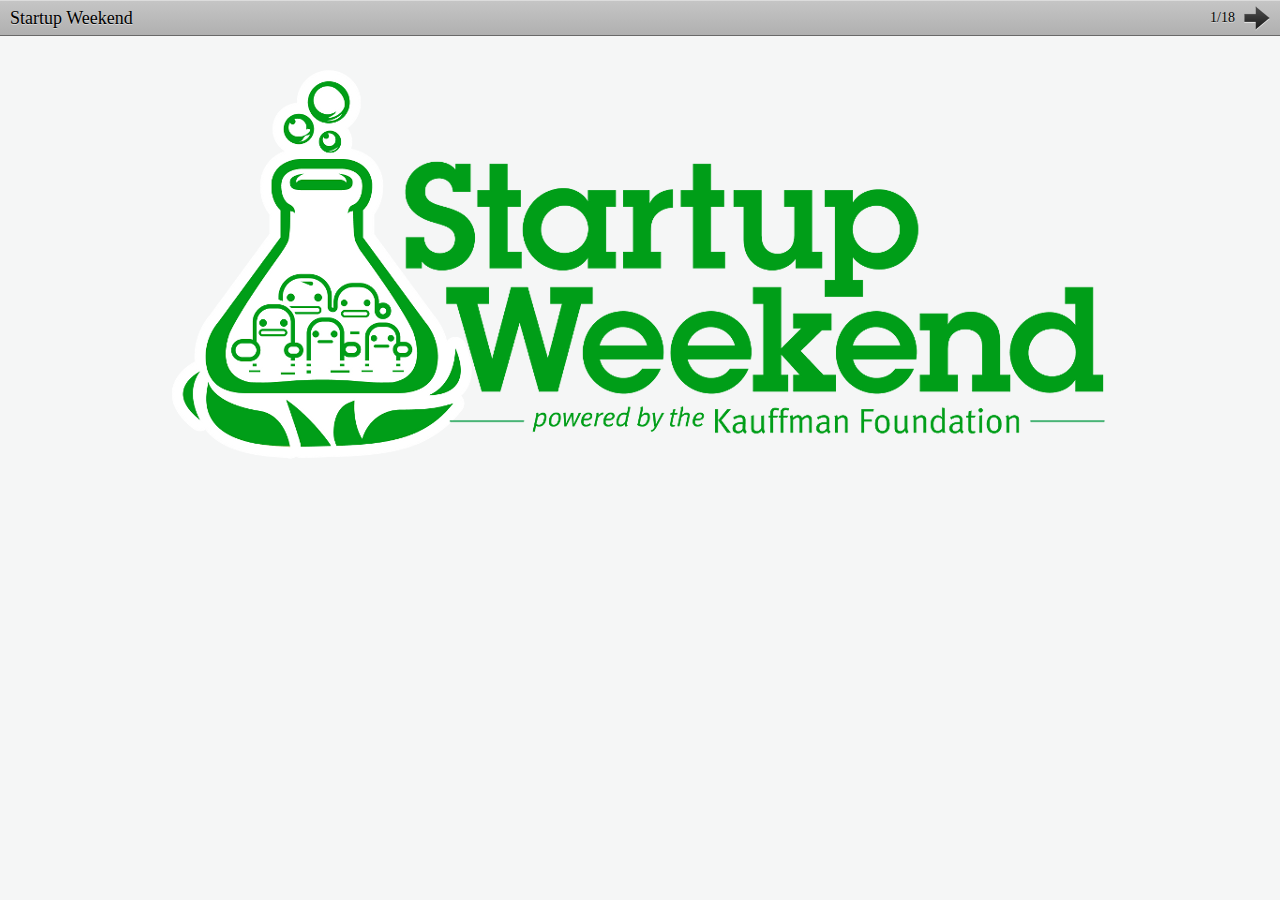
<file: 2011/09/startup-weekend/index.html>
<!DOCTYPE html>
<html lang="en">
<head>
  <meta charset="utf-8" />
  
  <!--[if lt IE 9]>
  <script src="../lib/html5shim.js"></script>
  <![endif]-->  
  
  <!-- These are some core styles the slideshow app requires -->
  <link rel="stylesheet" href="lib/styles.css" />
  
  <!-- These are the styles you'll add to make the slides look great -->
  <link rel="stylesheet" href="css/styles.css" />
  
  <title>Startup Weekend</title>
</head>
<body>
  <header>
    <h1>Startup Weekend</h1>
    <nav>
      <ul>
        <li><button id="prev-btn" title="Previous slide">Previous Slide</button></li>
        <li><span id="slide-number"></span>/<span id="slide-total"></span></li>
        <li><button id="next-btn" title="Next Slide">Next Slide</button></li>
      </ul>
    </nav>
  </header>
  <div id="deck">
    
    <!-- Begin slides -->
    <section>
      <hgroup>
      </hgroup>
      <p><img src="i/logo.png" /></p>
    </section>
    <section>
      <hgroup>
        <h1>Que es el Startup Weekend?</h1>
        </hgroup>
        <p>En <strong>54</strong> horas:</p>
      <ul>
        <li>Encuentra una idea sobre la cual trabajar</li>
        <li>Unete a un equipo (o recluta!)</li>
        <li>Construye un producto, servicio, o lo que sea</li>
        <li>Presenta tu pitch</li>
      </ul>
    </section>

    <section>
      <hgroup>
        <h1>Porque ir?</h1>
      </hgroup>

      <ul>
        <li>Networking</li>
        <li>Aprender</li>
        <li>Ayuda a validar tu idea</li>
        <li>Mentores</li>
      </ul>

    </section>

    <section>
      <hgroup>
        <h1>Como funciona?</h1>
      </hgroup>
      <p><img src="i/1.jpg" /></p>
    </section>

    <section>
      <hgroup>
        <h1>Como funciona?</h1>
      </hgroup>
      <p><img src="i/2.jpg" /></p>
    </section>

    <section>
      <hgroup>
        <h1>Como funciona?</h1>
      </hgroup>
      <p><img src="i/3.jpg" /></p>
    </section>
    <section>
      <hgroup>
        <h1>Como funciona?</h1>
      </hgroup>
      <p><img src="i/4.jpg" /></p>
    </section>
    <section>
      <hgroup>
        <h1>Como funciona?</h1>
      </hgroup>
      <p><img src="i/5.jpg" /></p>
    </section>
    <section>
      <hgroup>
        <h1>Como funciona?</h1>
      </hgroup>
      <p><img src="i/6.jpg" /></p>
    </section>
    <section>
      <hgroup>
        <h1>Como funciona?</h1>
      </hgroup>
      <p><img src="i/7.jpg" /></p>
    </section>

    <section>
      <hgroup>
        <h1>Como funciona?</h1>
      </hgroup>
      <p><img src="i/8.jpg" /></p>
    </section>
    <section>
      <hgroup>
        <h1>Como funciona?</h1>
      </hgroup>
      <p><img src="i/9.jpg" /></p>
    </section>
    <section>
      <hgroup>
        <h1>Como funciona?</h1>
      </hgroup>
      <p><img src="i/10.jpg" /></p>
    </section>
    <section>
      <hgroup>
        <h1>Como funciona?</h1>
      </hgroup>
      <p><img src="i/11.jpg" /></p>
    </section>
    <section>
      <hgroup>
        <h1>Como funciona?</h1>
      </hgroup>
      <p><img src="i/fin.jpg" /></p>
    </section>




  	<section>
      <hgroup>
        <h1>Datos Interesantes</h1>
        </hgroup>

      <ul>
        <li>95% de las ideas estan relacionadas con internet o tecnologia movil</li>
        <li>36% de las startups formadas aun siguen trabajando despues de 3 meses</li>
        <li>96% de los asistentes desean ir a otro Startup Weekend</li>
      </ul>
    </section>
  	<section>
      <hgroup>
        <h1>Asiste!</h1>
      </hgroup>
      <h2>Proximos Eventos</h2>
      <p><strong>Hermosillo</strong>: 14-16 de Octubre</p>
      <p><strong>Puebla</strong>: 18-20 de Noviembre </p>
      <p><strong>DF</strong>: 11-13 de Noviembre</p>
      
    </section>    
  	<section>
      <hgroup>
        <h1>Fin... preguntas?</h1>
      </hgroup>
      <p>Presentacion disponible en <a href="http://favrik.com/slides/sw/">favrik.com/slides/sw/</a>.</p>
      <p>&ndash; Favio Manriquez Leon / <a href="http://twitter.com/favrik">@favrik</a> / <a href="mailto:favio@favrik.com">favio@favrik.com</a></p>
    </section>
    <!-- /End slides -->
    
  </div>
  <!-- /deck -->
  <script src="lib/jquery-1.5.2.min.js"></script>
  <script src="lib/jquery.jswipe-0.1.2.js"></script>  
  <script src="lib/htmlSlides.js"></script>
  <script>
    //Do our business when the DOM is ready for us
    $(function() {
      
      //You can trigger Javascript based on the slide number like this:
      $('html').bind('newSlide', function(e, id) { 
        switch(id) {
          case 2:
            console.log('This is the second slide.');;
            break;
          case 3:
            console.log('Hello, third slide.');
            break;
        }
      });

      //One little option: hideToolbar (boolean; default = false)
      htmlSlides.init({ hideToolbar: true });
      
    });
  </script>
  </body>
</html>
</file>
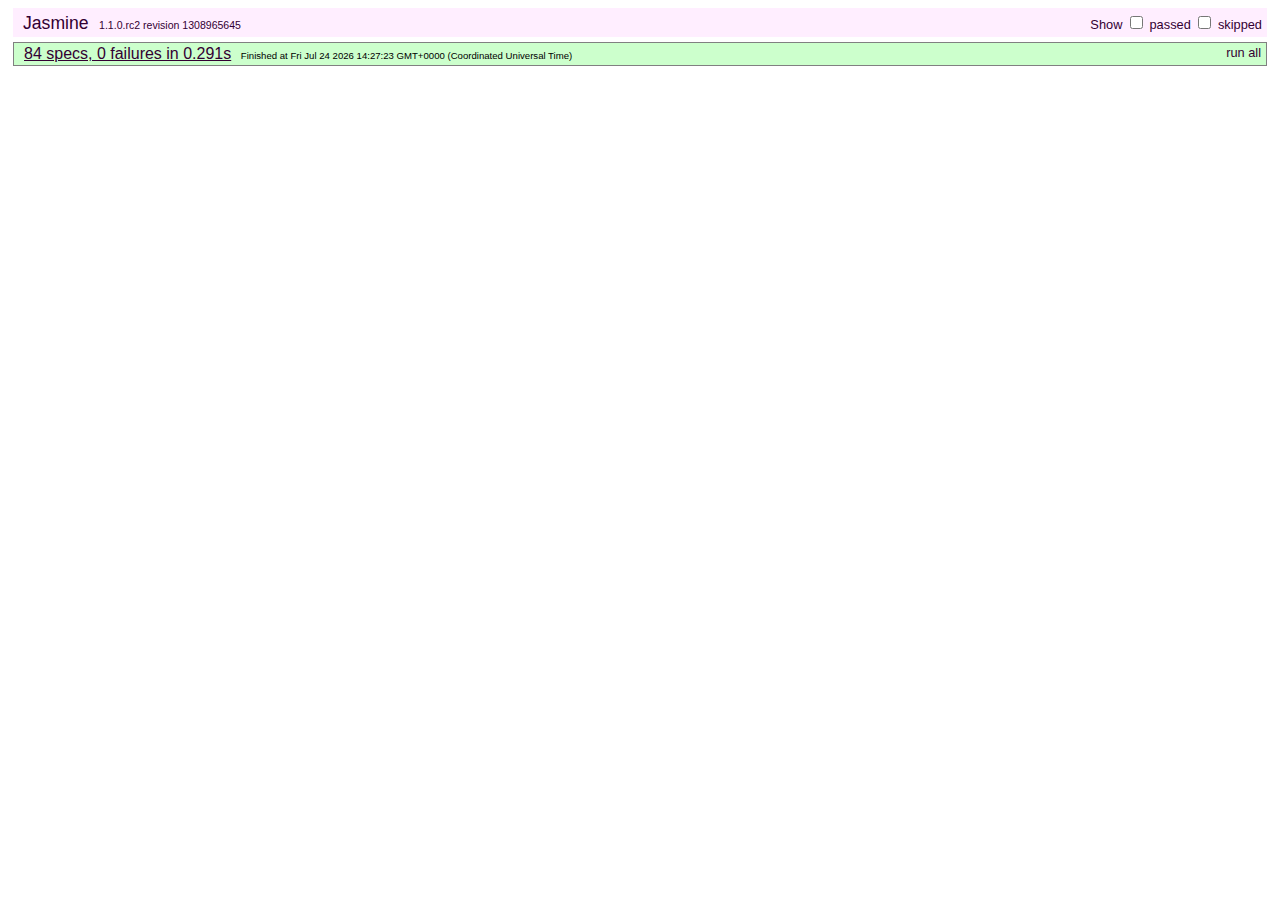
<file: 2011/10/css-comochulo/test/index.html>
<!DOCTYPE HTML PUBLIC "-//W3C//DTD HTML 4.01 Transitional//EN"
  "http://www.w3.org/TR/html4/loose.dtd">
<html>
<head>
	<title>deck.js - Jasmine Test Runner</title>
	<link rel="stylesheet" type="text/css" href="lib/jasmine.css">
	<script type="text/javascript" src="../modernizr.custom.js"></script>
	<script type="text/javascript" src="lib/jasmine.js"></script>
	<script type="text/javascript" src="lib/jasmine-html.js"></script>
	<script src="../jquery-1.6.4.min.js"></script>
	<script type="text/javascript" src="lib/jasmine-jquery.js"></script>

	<!-- include source files here... -->
	<script type="text/javascript" src="../core/deck.core.js"></script>
	<script type="text/javascript" src="../extensions/menu/deck.menu.js"></script>
	<script type="text/javascript" src="../extensions/goto/deck.goto.js"></script>
	<script type="text/javascript" src="../extensions/status/deck.status.js"></script>
	<script type="text/javascript" src="../extensions/navigation/deck.navigation.js"></script>
	<script type="text/javascript" src="../extensions/hash/deck.hash.js"></script>
	<script type="text/javascript" src="../extensions/scale/deck.scale.js"></script>

	<!-- include spec files here... -->
	<script type="text/javascript" src="settings.js"></script>
	<script type="text/javascript" src="spec.core.js"></script>
	<script type="text/javascript" src="spec.menu.js"></script>
	<script type="text/javascript" src="spec.goto.js"></script>
	<script type="text/javascript" src="spec.navigation.js"></script>
	<script type="text/javascript" src="spec.hash.js"></script>
	<script type="text/javascript" src="spec.status.js"></script>
	<script type="text/javascript" src="spec.scale.js"></script>
</head>

<body>
<script type="text/javascript">
	jasmine.getEnv().addReporter(new jasmine.TrivialReporter());
	jasmine.getEnv().execute();
</script>
</body>
</html>
</file>
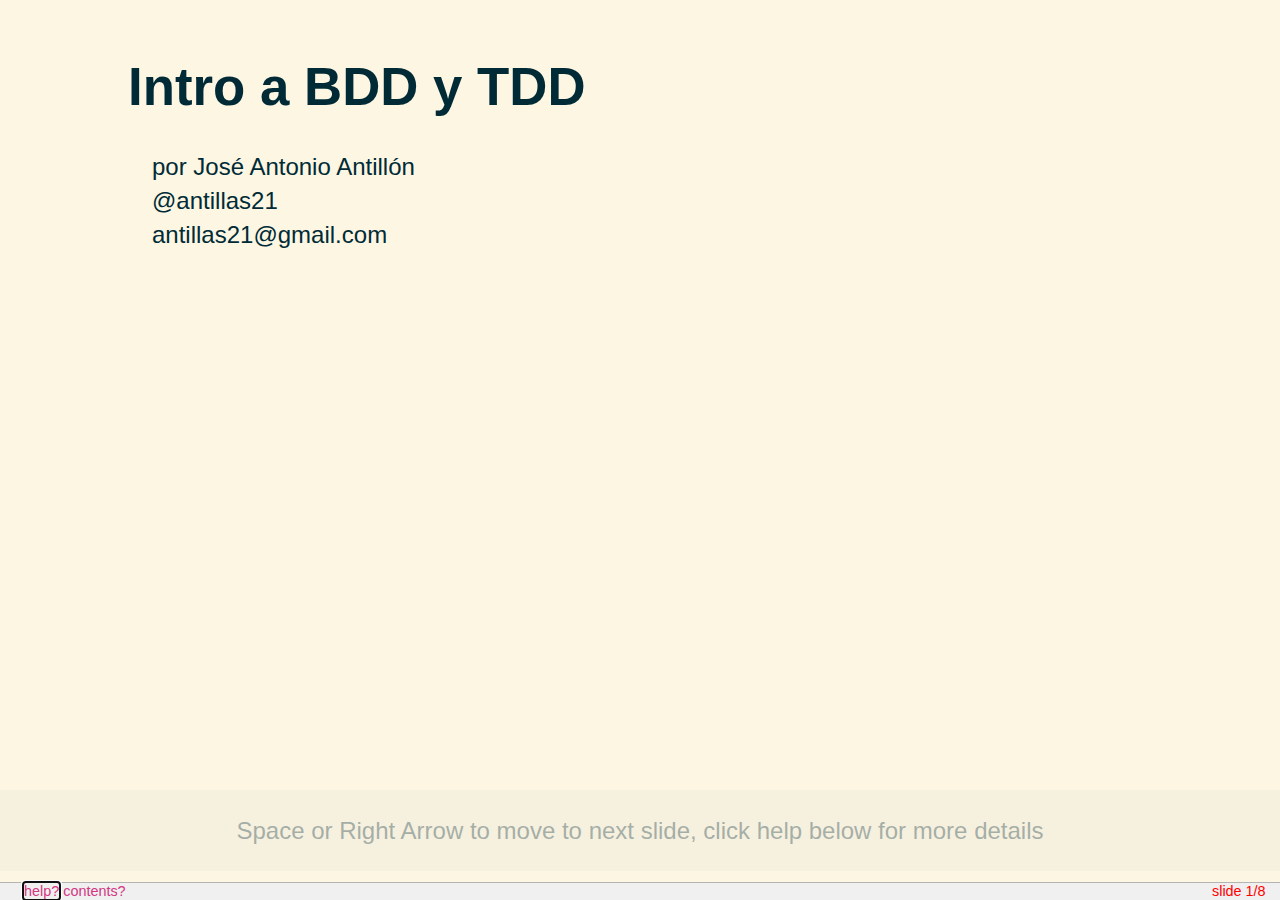
<file: 2011/07/intro-a-bdd-tdd/intro-bdd-tdd.html>
<!DOCTYPE HTML>
<html>
  <head>
    <meta http-equiv="content-type" content="text/html; charset=utf-8" />
    <title>Intro a BDD y TDD</title>
    <script src="scripts/slidy.js" type="text/javascript" charset="utf-8"></script>
    <link rel="stylesheet" href="styles/slidy.css" type="text/css" media="screen" />
    <link rel="stylesheet" href="styles/custom.css" type="text/css" media="screen" />
    <meta name="font-size-adjustment" content="-1" />
  </head>
  <body>
      <div id="slide-01" class="slide cover title">
        <h1 id="title">Intro a BDD y TDD</h1>
        <div id="" class="copy">
          <p>por José Antonio Antillón<br />
          @antillas21<br />
          antillas21@gmail.com</p>
        </div>
      </div>
      <div id="slide-02" class="slide">
        <h1 class="subtitle">&iquest;Qu&eacute; significa?</h1>
        <h1>BDD</h1>
        <h2>Behavior Driven Development</h2>
        <div id="" class="copy">
          <p>BDD usa nuestro lenguaje natural en combinación con el del software a construir para describir el propósito o beneficio del código.<br />
          Permite a los desarrolladores enfocarse en por qué escribir código, en vez de los detalles técnicos y minimiza el traducir el funcionamiento de la aplicación a personas no técnicas.</p>
        </div>
        <h1>TDD</h1>
        <h2>Test Driven Development</h2>
        <div id="" class="copy">
          <p>TDD se enfoca en la repetición de un ciclo de desarrollo corto: escribir tests primero que describen una nueva funcionalidad, característica o mejora, ver fallar los tests, escribir código para que los tests pasen y finalmente re-factorizar el código para que cumpla con los estándares del lenguaje de desarrollo.</p>
        </div>
      </div>
      <div id="slide-03" class="slide">
        <h1>¿Por qué?</h1>
        <p>Simplemente porque...</p>
        <ul>
          <li>se pueden exponer muchos bugs en el código.</li>
          <li>se puede mejorar la calidad del software.</li>
          <li>nos permite cambiar el código con confianza.</li>
          <li>BDD/TDD pueden servir como documentación del código.</li>
          <li>nos ayudan a escribir código más rápido.</li>
        </ul>
      </div>
      <div id="slide-04" class="slide">
        <h1>¿Cómo funciona?</h1>
        <h2>Van de la mano</h2>
        <div id="" class="copy">
          <ul>
            <li>Primero debemos escribir el comportamiento del software a través de Features o Casos de Uso.</li>
            <li>Generalmente en este paso, se abarca la interacción entre distintos componentes del software (aplicación) en el flujo normal de operación.</li>
            <li>Al escribir el escenario de operación de un feature, se exponen también características que describen a las entidades que forman la aplicación.</li>
            <li>Debemos escribir tests que describan/definan estas entidades.</li>
          </ul>
        </div>
      </div>
      <div id="slide-05" class="slide">
        <h1>Ciclo Red - Green - Refactor</h1>
	<h2>...o lo que es lo mismo: "Enjabone, Enjuague, Repita"</h2>
        <div id="" class="copy">
          <ul>
            <li>Se debe escribir un test que falla primero antes que escribir la primer línea de código. El código debe escribirse hasta verificar que el test falla.</li>
            <li>Después que el test falla, se escribe la mínima cantidad de código para hacer que el test pase.</li>
            <li>Una vez que el test pasa, se re-escribe el código para optimizarlo, eliminando redundancias, malas prácticas, "code-smells".</li>
            <li>Durante el tiempo que se escribe código, se buscan oportunidades tanto para re-factorizar el código, como los tests.</li>
            <li>Recuerda: Un test debe fallar primero.</li>
          </ul>
        </div>
      </div>
      <div id="slide-05g" class="slide">
        <div id="" class="left">
          <h2>El ciclo se ve así</h2>
          <img src="imgs/bdd.png" />
        </div>
        <div id="" class="right">
          <h2>Esto es lo que significa</h2>
          <img src="imgs/RGR-cycle.png" />
        </div>
      </div>
      <div id="slide-06" class="slide">
        <h1>Veamos un ejemplo</h1>
        <h2 class="incremental">Se ve interesante, ¿verdad? :)</h2>
      </div>
      <div id="slide-07" class="slide">
        <h1>¿Qué puedo utilizar?</h1>
        <div id="" class="copy">
          <ul>
            <li>
              Ruby
              <ul>
              <li>Cucumber (<a href="http://cukes.info">http://cukes.info/</a>)</li>
              <li>Steak (<a href="https://github.com/cavalle/steak">https://github.com/cavalle/steak</a>)</li>
              <li>RSpec (<a href="http://relishapp.com/rspec">http://relishapp.com/rspec</a>)</li>
              <li>Test::Unit (<a href="http://test-unit.rubyforge.org/">http://test-unit.rubyforge.org/</a>)</li>
            </ul>
            </li>
            <li>
            PHP
            <ul>
              <li>Behat (<a href="http://behat.org/">http://behat.org/</a>)</li>
              <li>SimpleTest (<a href="http://simpletest.org/">http://simpletest.org/</a>)</li>
              <li>PHPUnit (<a href="https://github.com/sebastianbergmann/phpunit/">https://github.com/sebastianbergmann/phpunit/</a>)</li>
            </ul>
            </li>
            <li>
            Python
            <ul>
              <li>pyVows (<a href="http://heynemann.github.com/pyvows/">http://heynemann.github.com/pyvows/</a>)</li>
              <li>Lettuce (<a href="http://lettuce.it/">http://lettuce.it/</a>)</li>
              <li>nose (<a href="http://readthedocs.org/docs/nose/en/latest/">http://readthedocs.org/docs/nose/en/latest/</a>)</li>
              <li>pymock (<a href="http://theblobshop.com/pymock/">http://theblobshop.com/pymock/</a>)</li>
              </ul>
              </li>
              <li>
              Perl
              <ul>
                <li>Test-Cukes (<a href="http://search.cpan.org/~gugod/Test-Cukes-0.10/">http://search.cpan.org/~gugod/Test-Cukes-0.10/</a>)</li>
                <li>Cucumber for Perl 5 (<a href="https://github.com/kesor/p5-cucumber">https://github.com/kesor/p5-cucumber</a>)</li>
                <li>Test::More (<a href="https://metacpan.org/module/Test::More">https://metacpan.org/module/Test::More</a>)</li>
              </ul>
              </li>
          </ul>
        </div>
      </div>
  </body>
</html>
</file>
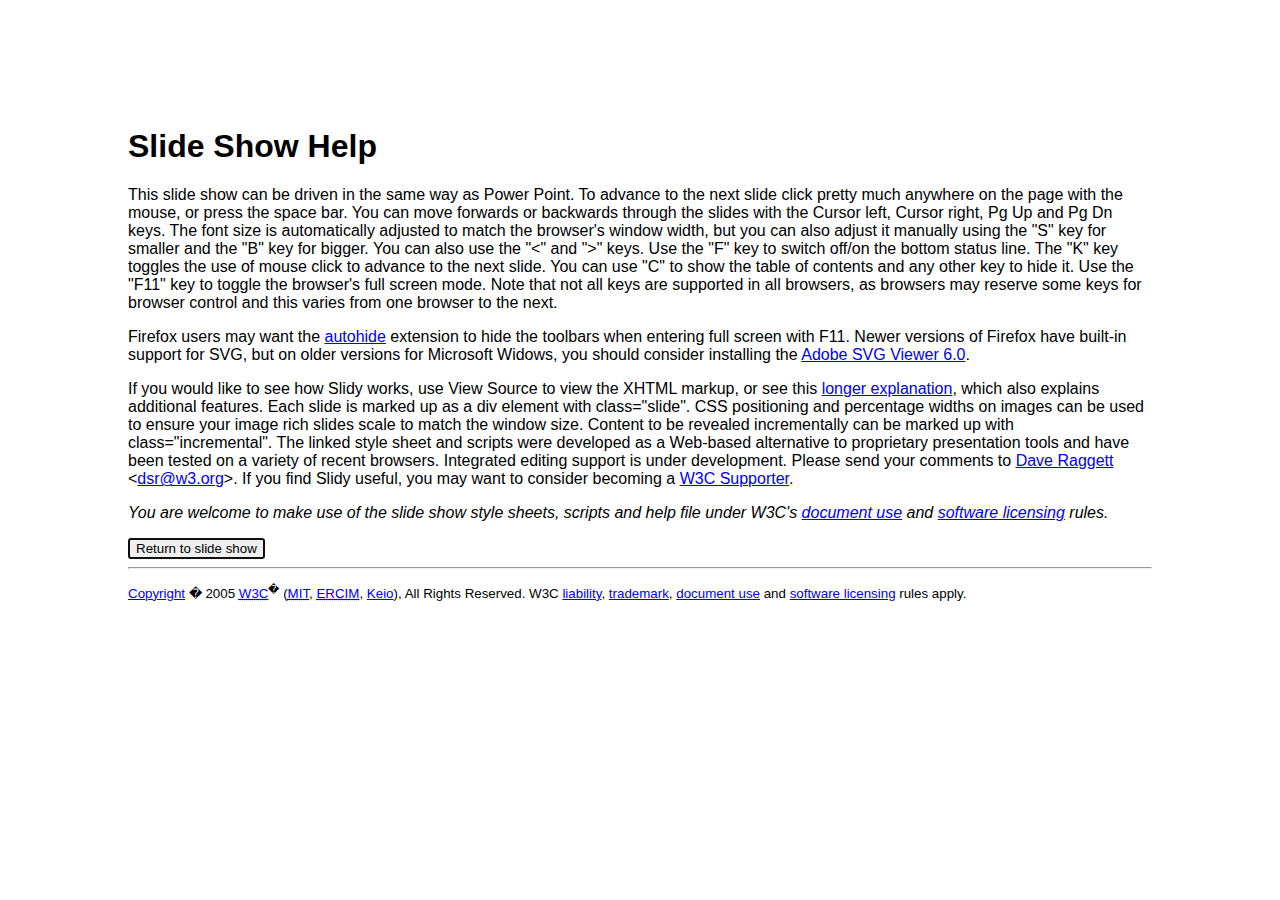
<file: 2011/07/intro-a-bdd-tdd/help/help.html>
<!DOCTYPE HTML PUBLIC "-//W3C//DTD HTML 4.01 Transitional//EN">
<html xmlns="http://www.w3.org/1999/xhtml" xml:lang="en" lang="en"><head>
  
  <title>Slide Show Help</title><style type="text/css">
     body {
        font-family: sans-serif;
        margin: 10%;
     }
     .copyright { font-size: smaller }
  </style>
  <script type="text/javascript">
    window.onload = load;
    function load()
    {
      var back = document.getElementById("back");
      back.focus();
    }
  </script>
</head>
<body>
<h1>Slide Show Help</h1>

<p>This slide show can be driven in the same way as Power Point. 
To advance to the next slide click pretty much anywhere on the 
page with the mouse, or press the space bar. You can move forwards 
or backwards through the slides with the Cursor left, Cursor 
right, Pg Up and Pg Dn keys. The font size is automatically 
adjusted to match the browser's window width, but you can also 
adjust it manually using the "S" key for smaller and the "B" key 
for bigger. You can also use the "&lt;" and "&gt;" keys. Use the 
"F" key to switch off/on the bottom status line. The "K" key 
toggles the use of mouse click to advance to the next slide. You 
can use "C" to show the table of contents and any other key to 
hide it. Use the "F11" key to toggle the browser's full screen 
mode. Note that not all keys are supported in all browsers, as 
browsers may reserve some keys for browser control and this varies 
from one browser to the next.</p> 

<p>Firefox users may want the <a
href="http://www.krickelkrackel.de/autohide/">autohide</a>
extension to hide the toolbars when entering full screen with F11.
Newer versions of Firefox have built-in support for SVG, but on older
versions for Microsoft Widows, you should consider installing the <a
href="http://plugindoc.mozdev.org/windows.html">Adobe SVG Viewer
6.0</a>.</p>

<p>If you would like to see how Slidy works, use View Source to view
the XHTML markup, or see this <a
href="http://www.w3.org/Talks/Tools/Slidy/">longer explanation</a>,
which also explains additional features. Each slide is marked up as
a div element with class="slide". CSS positioning and percentage
widths on images can be used to ensure your image rich slides scale
to match the window size. Content to be revealed incrementally can
be marked up with class="incremental". The linked style sheet and
scripts were developed as a Web-based alternative to proprietary
presentation tools and have been tested on a variety of recent
browsers. Integrated editing support is under development. Please
send your comments to <a href="http://www.w3.org/People/Raggett/">Dave
Raggett</a> &lt;<a href="mailto:dsr@w3.org">dsr@w3.org</a>&gt;.
If you find Slidy useful, you may want to consider becoming a
<a href="http://www.w3.org/Consortium/sup">W3C Supporter</a>.</p>

<p><em>You are welcome to make use of the slide show style sheets,
scripts and help file under W3C's <a href="http://www.w3.org/Consortium/Legal/copyright-documents">document use</a>
and <a href="http://www.w3.org/Consortium/Legal/copyright-software">software
licensing</a> rules.</em></p>

<button id="back" onclick="history.go(-1)">Return to slide show</button>

<hr>

<p class="copyright"><a rel="Copyright" href="http://www.w3.org/Consortium/Legal/ipr-notice#Copyright">Copyright</a> � 2005
<a href="/" shape="rect"><acronym title="World Wide Web Consortium">W3C</acronym></a><sup>�</sup> (<a href="http://www.csail.mit.edu/"><acronym title="Massachusetts Institute of Technology">MIT</acronym></a>,
<a href="http://www.ercim.org/"><acronym title="European Research Consortium for Informatics and Mathematics">ERCIM</acronym></a>,
<a href="http://www.keio.ac.jp/">Keio</a>), All Rights Reserved. W3C
<a href="http://www.w3.org/Consortium/Legal/ipr-notice#Legal_Disclaimer">liability</a>,
<a href="http://www.w3.org/Consortium/Legal/ipr-notice#W3C_Trademarks">trademark</a>,
<a rel="Copyright" href="http://www.w3.org/Consortium/Legal/copyright-documents">document use</a> and <a rel="Copyright" href="http://www.w3.org/Consortium/Legal/copyright-software">software
licensing</a> rules apply.</p>
</body></html>
</file>
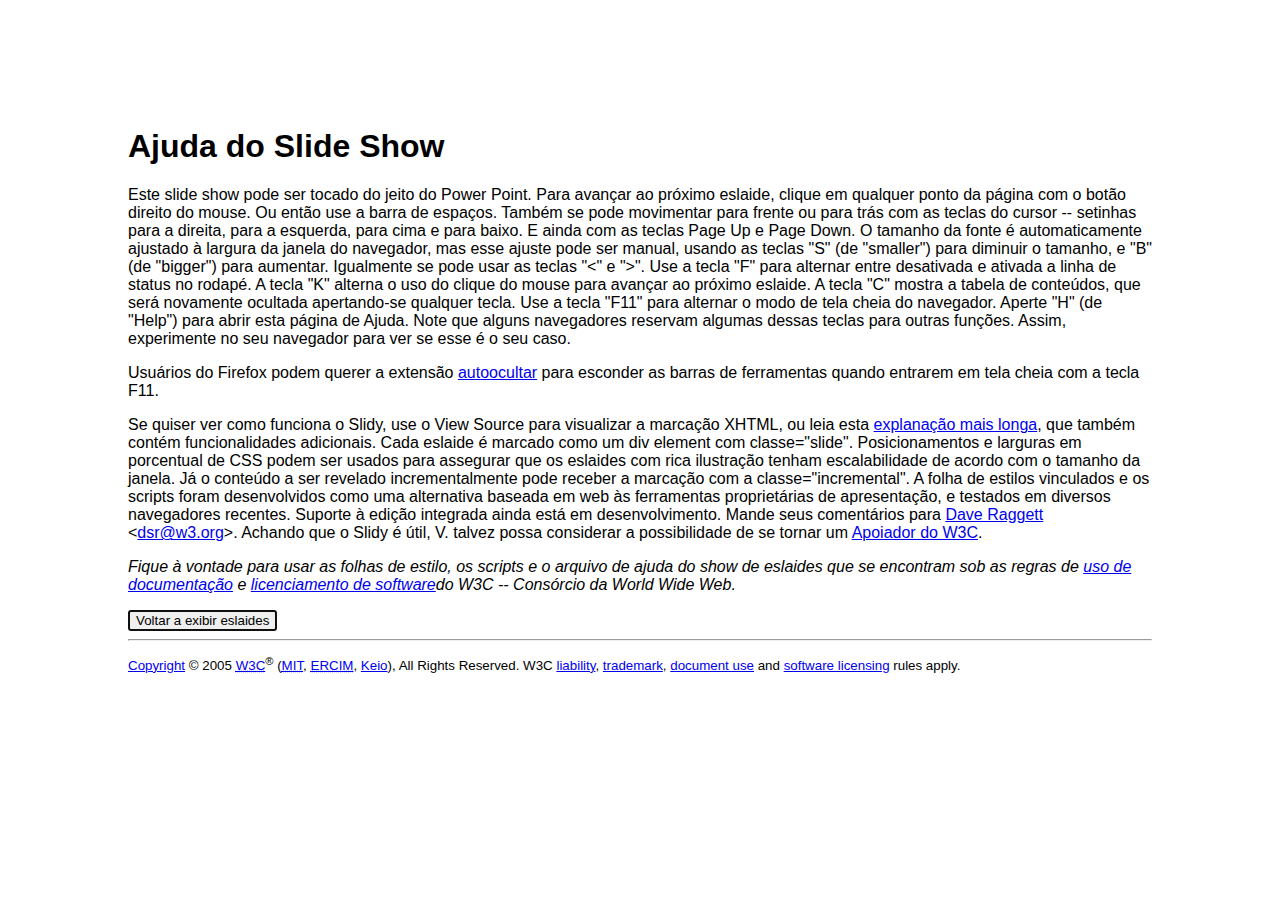
<file: 2011/07/intro-a-bdd-tdd/help/help.pt-br.html>
<?xml version="1.0" encoding="utf-8"?>
<!DOCTYPE html PUBLIC "-//W3C//DTD XHTML 1.0 Transitional//EN"
    "http://www.w3.org/TR/xhtml1/DTD/xhtml1-transitional.dtd">
<html xmlns="http://www.w3.org/1999/xhtml" xml:lang="en" lang="en-US">
<head>
  <title>Slide Show Help</title><style type="text/css">
     body {
        font-family: sans-serif;
        margin: 10%;
     }
     .copyright { font-size: smaller }
  </style>
  <script type="text/javascript">
    window.onload = load;
    function load()
    {
      var back = document.getElementById("back");
      back.focus();
    }
  </script>
</head>
<body>
<h1>Ajuda do Slide Show</h1>

<p>Este slide show pode ser tocado do jeito do Power Point.
Para avançar ao próximo eslaide, clique em qualquer ponto
da página com o botão direito do mouse. Ou então use a
barra de espaços. Também se pode movimentar para frente ou
para trás com as teclas do cursor -- setinhas para a
direita, para a esquerda, para cima e para baixo. E ainda
com as teclas Page Up e Page Down. O tamanho da fonte é
automaticamente ajustado à largura da janela do navegador,
mas esse ajuste pode ser manual, usando as teclas "S"
(de "smaller") para diminuir o tamanho, e "B" (de "bigger")
para aumentar. Igualmente se pode usar as teclas "&lt;" e
"&gt;". Use
a tecla "F" para alternar entre desativada e ativada a
linha de status no rodapé. A tecla "K" alterna o uso do
clique do mouse para avançar ao próximo eslaide. A tecla
"C" mostra a tabela de conteúdos, que será novamente
ocultada apertando-se qualquer tecla. Use a tecla "F11"
para alternar o modo de tela cheia do navegador. Aperte
"H" (de "Help") para abrir esta página de Ajuda. Note que
alguns navegadores reservam algumas dessas teclas para
outras funções. Assim, experimente no seu navegador para
ver se esse é o seu caso.</p>

<p>Usuários do Firefox podem querer a extensão <a
href="http://extensionroom.mozdev.org/more-info/autohide">autoocultar</a>
para esconder as barras de ferramentas quando entrarem em tela cheia
com a tecla F11.</p>

<p>Se quiser ver como funciona o Slidy, use o View Source para
visualizar a marcação XHTML, ou leia esta <a
href="http://www.w3.org/Talks/Tools/Slidy/">explanação mais longa</a>,
que também contém funcionalidades adicionais. Cada eslaide é
marcado como um div element com 
classe="slide". Posicionamentos e larguras em porcentual de CSS
podem ser usados para assegurar que os eslaides com rica
ilustração tenham escalabilidade de acordo com o tamanho da janela.
Já o conteúdo a ser revelado incrementalmente pode receber a
marcação com a classe="incremental". 
A folha de estilos vinculados e os scripts foram desenvolvidos
como uma alternativa baseada em web às ferramentas proprietárias
de apresentação, e testados em diversos navegadores recentes.
Suporte à edição integrada ainda está em desenvolvimento. Mande
seus comentários para <a href="http://www.w3.org/People/Raggett/">Dave
Raggett</a> &lt;<a href="mailto:dsr@w3.org">dsr@w3.org</a>&gt;.
Achando que o Slidy é útil, V. talvez possa considerar a
possibilidade de se tornar um 
<a href="http://www.w3.org/Consortium/sup">Apoiador do W3C</a>.</p>

<p><em>Fique à vontade para usar as folhas de estilo, os scripts
e o arquivo de ajuda do show de eslaides que se encontram sob as
regras de
<a href="http://www.w3.org/Consortium/Legal/copyright-documents">
uso de documentação</a>
e <a href="http://www.w3.org/Consortium/Legal/copyright-software">
licenciamento de software</a>do W3C -- Consórcio da World Wide
Web.</em></p>

<button id="back" onclick="history.go(-1)">Voltar a exibir eslaides</button>

<hr />

<p class="copyright"><a rel="Copyright" href="http://www.w3.org/Consortium/Legal/ipr-notice#Copyright">Copyright</a> &copy; 2005
<a href="/" shape="rect"><acronym title="World Wide Web Consortium">W3C</acronym></a><sup>&reg;</sup> (<a href="http://www.csail.mit.edu/"><acronym title="Massachusetts Institute of Technology">MIT</acronym></a>,
<a href="http://www.ercim.org/"><acronym title="European Research Consortium for Informatics and Mathematics">ERCIM</acronym></a>,
<a href="http://www.keio.ac.jp/">Keio</a>), All Rights Reserved. W3C
<a href="http://www.w3.org/Consortium/Legal/ipr-notice#Legal_Disclaimer">liability</a>,
<a href="http://www.w3.org/Consortium/Legal/ipr-notice#W3C_Trademarks">trademark</a>,
<a rel="Copyright" href="http://www.w3.org/Consortium/Legal/copyright-documents">document use</a> and <a rel="Copyright" href="http://www.w3.org/Consortium/Legal/copyright-software">software
licensing</a> rules apply.</p>
</body>
</html>
</file>
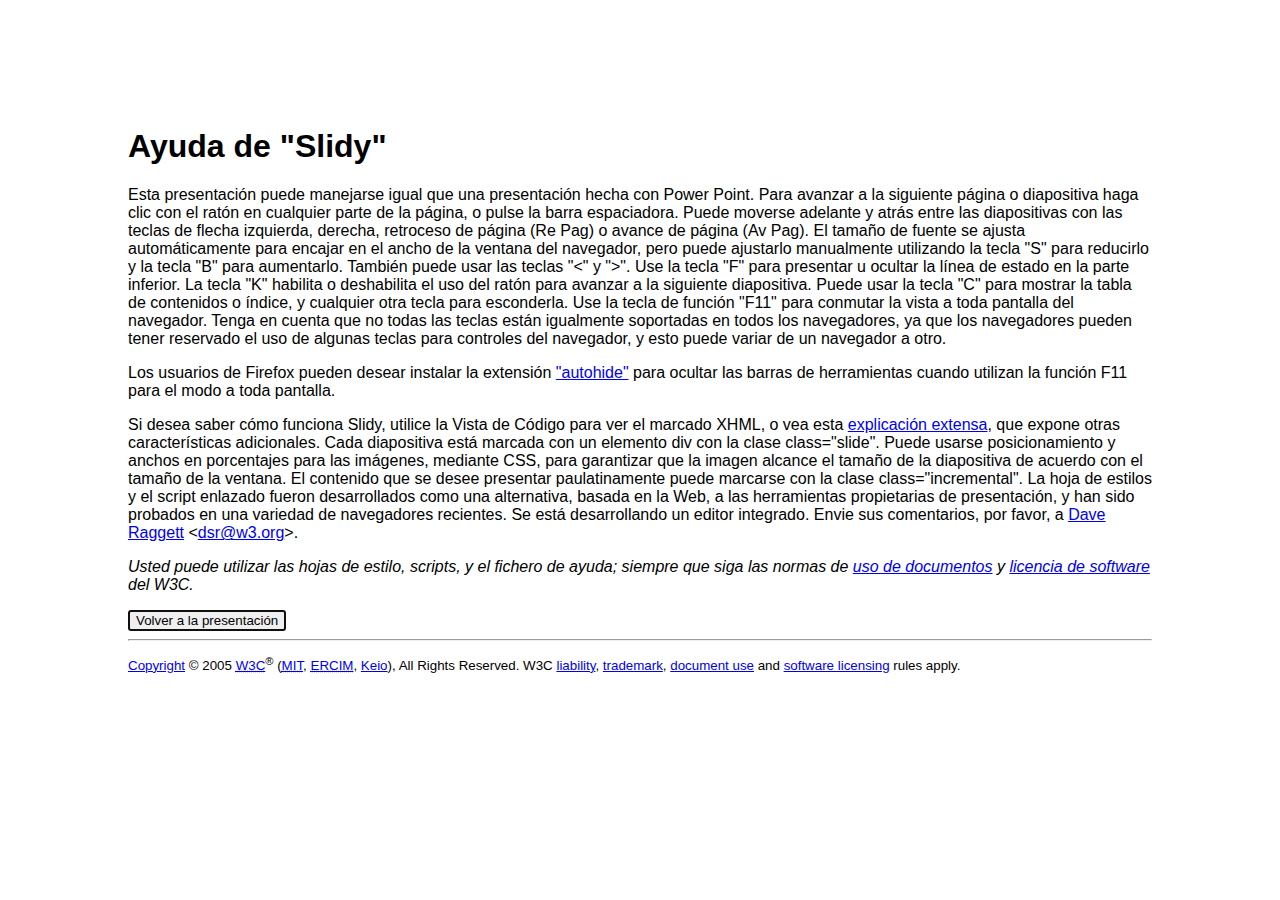
<file: 2012/04/pomodoro/help/help.html>
<?xml version="1.0" encoding="utf-8"?>
<!DOCTYPE html PUBLIC "-//W3C//DTD XHTML 1.0 Transitional//EN"
    "http://www.w3.org/TR/xhtml1/DTD/xhtml1-transitional.dtd">
<html xmlns="http://www.w3.org/1999/xhtml" xml:lang="es" lang="es">
<head>
 <!-- Traducida por Emmanuelle Gutiérrez y Restrepo - Fundación Sidar --> 
  <meta http-equiv="Content-Type" content="text/html; charset=utf-8" />
  <title>Ayuda de Slidy</title>
  <style type="text/css">
     body {
        font-family: sans-serif;
        margin: 10%;
     }
     .copyright { font-size: smaller }
  </style>
  <script type="text/javascript">
    window.onload = load;
    function load()
    {
      var back = document.getElementById("back");
      back.focus();
    }
  </script>
</head>
<body>
<h1>Ayuda de "<span lang="en">Slidy</span>"</h1>

<p>Esta presentación puede manejarse igual que una presentación hecha con Power Point.
Para avanzar a la siguiente página o diapositiva haga clic con el ratón en cualquier parte de la página, o pulse la barra espaciadora. Puede moverse adelante y atrás entre las diapositivas con las teclas de flecha izquierda, derecha, retroceso de página (Re Pag) o avance de página (Av Pag). El tamaño de fuente se ajusta automáticamente para encajar en el ancho de la ventana del navegador, pero puede ajustarlo manualmente utilizando la tecla "S" para reducirlo y la tecla "B" para aumentarlo. También puede usar las teclas "&lt;" y "&gt;". Use la tecla "F" para presentar u ocultar la línea de estado en la parte inferior. La tecla "K" habilita o deshabilita el uso del ratón para avanzar a la siguiente diapositiva. Puede usar la tecla "C" para mostrar la tabla de contenidos o índice, y cualquier otra tecla para esconderla. Use la tecla de función "F11" para conmutar la vista a toda pantalla del navegador. Tenga en cuenta que no todas las teclas están igualmente soportadas en todos los navegadores, ya que los navegadores pueden tener reservado el uso de algunas teclas para controles del navegador, y esto puede variar de un navegador a otro.</p>

<p>Los usuarios de Firefox pueden desear instalar la extensión  <a href="http://www.krickelkrackel.de/autohide/" lang="en">"autohide"</a>
para ocultar las barras de herramientas cuando utilizan la función F11 para el modo a toda pantalla.</p>

<p>Si desea saber cómo funciona Slidy, utilice la Vista de Código para ver el marcado XHML, o vea esta <a href="http://www.w3.org/Talks/Tools/Slidy/">explicación extensa</a>,
que expone otras características adicionales. Cada diapositiva está marcada con un elemento div con la clase class="slide". Puede usarse posicionamiento y anchos en porcentajes para las imágenes, mediante CSS, para garantizar que la imagen alcance el tamaño de la diapositiva de acuerdo con el tamaño de la ventana. El contenido que se desee presentar paulatinamente puede marcarse con la clase class="incremental". La hoja de estilos y el script enlazado fueron desarrollados como una alternativa, basada en la Web, a las herramientas propietarias de presentación, y han sido probados en una variedad de navegadores recientes. Se está desarrollando un editor integrado. Envie sus comentarios, por favor, a <a href="http://www.w3.org/People/Raggett/" lang="en">Dave Raggett</a> &lt;<a href="mailto:dsr@w3.org">dsr@w3.org</a>&gt;.</p>

<p><em>Usted puede utilizar las hojas de estilo, scripts, y el fichero de ayuda; siempre que siga las normas de <a href="http://www.w3.org/Consortium/Legal/copyright-documents">uso de documentos</a> y <a href="http://www.w3.org/Consortium/Legal/copyright-software">licencia de software</a> del W3C.</em></p>

<button id="back" onclick="history.go(-1)">Volver a la presentación</button>

<hr />

<p class="copyright" lang="en"><a rel="Copyright" href="http://www.w3.org/Consortium/Legal/ipr-notice#Copyright">Copyright</a> © 2005
<a href="/" shape="rect"><acronym title="World Wide Web Consortium">W3C</acronym></a><sup>®</sup> (<a href="http://www.csail.mit.edu/"><acronym title="Massachusetts Institute of Technology">MIT</acronym></a>,
<a href="http://www.ercim.org/"><acronym title="European Research Consortium for Informatics and Mathematics">ERCIM</acronym></a>,
<a href="http://www.keio.ac.jp/">Keio</a>), All Rights Reserved. W3C
<a href="http://www.w3.org/Consortium/Legal/ipr-notice#Legal_Disclaimer">liability</a>,
<a href="http://www.w3.org/Consortium/Legal/ipr-notice#W3C_Trademarks">trademark</a>,
<a rel="Copyright" href="http://www.w3.org/Consortium/Legal/copyright-documents">document use</a> and <a rel="Copyright" href="http://www.w3.org/Consortium/Legal/copyright-software">software
licensing</a> rules apply.</p>
</body>
</html>
</file>
<file: 2011/09/startup-weekend/css/styles.css>
@font-face {
	font-family: 'ChunkFiveRegular';
	src: url('../fonts/Chunkfive-webfont.eot');
	src: local('☺'), url('../fonts/Chunkfive-webfont.woff') format('woff'), url('../fonts/Chunkfive-webfont.ttf') format('truetype'), url('../fonts/Chunkfive-webfont.svg#webfont') format('svg');
	font-weight: normal;
	font-style: normal;
}
html {
    overflow: auto;
}

body{ background:#f5f6f6; }
#deck h1 { line-height: 1em; font-family: 'ChunkFiveRegular', Arial; font-size:68px; text-shadow: 0px 1px 0px rgba(255, 255, 255, 0.8); }
#deck h2 { font-family: 'ChunkFiveRegular', Arial; font-size: 30px; text-shadow: 0px 1px 0px rgba(255, 255, 255, 0.8); }
#deck p, #deck li { font-family: Arial; font-size:20px; text-shadow: 0px 1px 0px rgba(255, 255, 255, 0.8); }


#deck p, #deck li {
    font-size: 40px;
}

#deck ul {
    padding-left: 80px;

}

.slide p {
    margin: 10px 0;
}

.slide li {
    margin-top: 10px;
    margin-bottom: 10px;
}
</file>
<file: 2011/10/css-comochulo/test/lib/jasmine.css>
body {
  font-family: "Helvetica Neue Light", "Lucida Grande", "Calibri", "Arial", sans-serif;
}


.jasmine_reporter a:visited, .jasmine_reporter a {
  color: #303; 
}

.jasmine_reporter a:hover, .jasmine_reporter a:active {
  color: blue; 
}

.run_spec {
  float:right;
  padding-right: 5px;
  font-size: .8em;
  text-decoration: none;
}

.jasmine_reporter {
  margin: 0 5px;
}

.banner {
  color: #303;
  background-color: #fef;
  padding: 5px;
}

.logo {
  float: left;
  font-size: 1.1em;
  padding-left: 5px;
}

.logo .version {
  font-size: .6em;
  padding-left: 1em;
}

.runner.running {
  background-color: yellow;
}


.options {
  text-align: right;
  font-size: .8em;
}




.suite {
  border: 1px outset gray;
  margin: 5px 0;
  padding-left: 1em;
}

.suite .suite {
  margin: 5px; 
}

.suite.passed {
  background-color: #dfd;
}

.suite.failed {
  background-color: #fdd;
}

.spec {
  margin: 5px;
  padding-left: 1em;
  clear: both;
}

.spec.failed, .spec.passed, .spec.skipped {
  padding-bottom: 5px;
  border: 1px solid gray;
}

.spec.failed {
  background-color: #fbb;
  border-color: red;
}

.spec.passed {
  background-color: #bfb;
  border-color: green;
}

.spec.skipped {
  background-color: #bbb;
}

.messages {
  border-left: 1px dashed gray;
  padding-left: 1em;
  padding-right: 1em;
}

.passed {
  background-color: #cfc;
  display: none;
}

.failed {
  background-color: #fbb;
}

.skipped {
  color: #777;
  background-color: #eee;
  display: none;
}


/*.resultMessage {*/
  /*white-space: pre;*/
/*}*/

.resultMessage span.result {
  display: block;
  line-height: 2em;
  color: black;
}

.resultMessage .mismatch {
  color: black;
}

.stackTrace {
  white-space: pre;
  font-size: .8em;
  margin-left: 10px;
  max-height: 5em;
  overflow: auto;
  border: 1px inset red;
  padding: 1em;
  background: #eef;
}

.finished-at {
  padding-left: 1em;
  font-size: .6em;
}

.show-passed .passed,
.show-skipped .skipped {
  display: block;
}


#jasmine_content {
  position:fixed;
  right: 100%;
}

.runner {
  border: 1px solid gray;
  display: block;
  margin: 5px 0;
  padding: 2px 0 2px 10px;
}
</file>
<file: 2011/07/intro-a-bdd-tdd/styles/slidy.css>
/* slidy.css

   Copyright (c) 2005-2010 W3C (MIT, ERCIM, Keio), All Rights Reserved.
   W3C liability, trademark, document use and software licensing
   rules apply, see:

   http://www.w3.org/Consortium/Legal/copyright-documents
   http://www.w3.org/Consortium/Legal/copyright-software
*/
body
{
  margin: 0 0 0 0;
  padding: 0 0 0 0;
  width: 100%;
  height: 100%;
  color: #002b36;
  background-color: #fdf6e3;
  font-family: "Gill Sans MT", "Gill Sans", GillSans, sans-serif;
  font-size: 14pt;
}

div.toolbar {
  position: fixed; z-index: 200;
  top: auto; bottom: 0; left: 0; right: 0;
  height: 1.2em; text-align: right;
  padding-left: 1em;
  padding-right: 1em; 
  font-size: 60%;
  color: red;
  background-color: rgb(240,240,240);
  border-top: solid 1px rgb(180,180,180);
}

div.toolbar span.copyright {
  color: black;
  margin-left: 0.5em;
}

div.initial_prompt {
  position: absolute;
  z-index: 1000;
  bottom: 1.2em;
  width: 100%;
  background-color: rgb(200,200,200);
  opacity: 0.35;
  background-color: rgb(200,200,200, 0.35);
  cursor: pointer;
}

div.initial_prompt p.help {
  text-align: center;
}

div.initial_prompt p.close {
  text-align: right;
  font-style: italic;
}

div.slidy_toc {
  position: absolute;
  z-index: 300;
  width: 60%;
  max-width: 30em;
  height: 30em;
  overflow: auto;
  top: auto;
  right: auto;
  left: 4em;
  bottom: 4em;
  padding: 1em;
  background: rgb(240,240,240);
  border-style: solid;
  border-width: 2px;
  font-size: 60%;
}

div.slidy_toc .toc_heading {
  text-align: center;
  width: 100%;
  margin: 0;
  margin-bottom: 1em;
  border-bottom-style: solid;
  border-bottom-color: rgb(180,180,180);
  border-bottom-width: 1px;
}

div.slide {
  z-index: 20;
  margin: auto;
  width: 80%;
  padding-top: 50px;
  padding-bottom: 20px;
  padding-left: 20px;
  padding-right: 20px;
  border-width: 0;
  clear: both;
  top: 0;
  bottom: 0;
  left: 0;
  right: 0;
  line-height: 120%;
  background-color: transparent;
}

div.background {
  display: none;
}

div.handout {
  margin-left: 20px;
  margin-right: 20px;
}

div.slide.titlepage {
  text-align: center;
}

div.slide.titlepage h1 {
  padding-top: 10%;
  margin-right: 0;
}

div.slide h1 {
  padding-left: 0;
  padding-right: 20pt;
  padding-top: 4pt;
  padding-bottom: 4pt;
  margin-top: 0;
  margin-left: 0;
  margin-right: 60pt;
  margin-bottom: 0.5em;
  display: block; 
  font-size: 220%;
  line-height: 1.2em;
  background: transparent;
}

div.toc {
  position: absolute;
  top: auto;
  bottom: 4em;
  left: 4em;
  right: auto;
  width: 60%;
  max-width: 30em;
  height: 30em;
  border: solid thin black;
  padding: 1em;
  background: rgb(240,240,240);
  color: black;
  z-index: 300;
  overflow: auto;
  display: block;
  visibility: visible;
}

div.toc-heading {
  width: 100%;
  border-bottom: solid 1px rgb(180,180,180);
  margin-bottom: 1em;
  text-align: center;
}

pre {
 font-size: 80%;
 font-weight: bold;
 line-height: 120%;
 padding-top: 0.2em;
 padding-bottom: 0.2em;
 padding-left: 1em;
 padding-right: 1em;
 border-style: solid;
 border-left-width: 1em;
 border-top-width: thin;
 border-right-width: thin;
 border-bottom-width: thin;
 border-color: #95ABD0;
 color: #00428C;
 background-color: #E4E5E7;
}

li pre { margin-left: 0; }

blockquote { font-style: italic }

img { background-color: transparent }

p.copyright { font-size: smaller }

.center { text-align: center }
.footnote { font-size: smaller; margin-left: 2em; }

a img { border-width: 0; border-style: none }

a:visited { color: #6c71c4; }
a:link { color: #d33682; }
a:hover { color: #b58900; text-decoration: underline }
a:active { color: red; text-decoration: underline }

a {text-decoration: none}
.navbar a:link {color: white}
.navbar a:visited {color: yellow}
.navbar a:active {color: red}
.navbar a:hover {color: red}

ul { list-style-type: square; }
ul ul { list-style-type: disc; }
ul ul ul { list-style-type: circle; }
ul ul ul ul { list-style-type: disc; }
li { margin-left: 0.5em; margin-top: 0.5em; }
li li { font-size: 85%; font-style: italic }
li li li { font-size: 85%; font-style: normal }

div dt
{
  margin-left: 0;
  margin-top: 1em;
  margin-bottom: 0.5em;
  font-weight: bold;
}
div dd
{
  margin-left: 2em;
  margin-bottom: 0.5em;
}


p,pre,ul,ol,blockquote,h2,h3,h4,h5,h6,dl,table {
  margin-left: 1em;
  margin-right: 1em;
  line-height: 140%;
}

p.subhead { font-weight: bold; margin-top: 2em; }

.smaller { font-size: smaller }
.bigger { font-size: 130% }

td,th { padding: 0.2em }

ul {
  margin: 0.5em 1.5em 0.5em 1.5em;
  padding: 0;
}

ol {
  margin: 0.5em 1.5em 0.5em 1.5em;
  padding: 0;
}

ul { list-style-type: square; }
ul ul { list-style-type: disc; }
ul ul ul { list-style-type: circle; }
ul ul ul ul { list-style-type: disc; }

ul li { 
  list-style: square;
  margin: 0.1em 0em 0.6em 0;
  padding: 0 0 0 0;
  line-height: 140%;
}

ol li { 
  margin: 0.1em 0em 0.6em 1.5em;
  padding: 0 0 0 0px;
  line-height: 140%;
  list-style-type: decimal;
}

li ul li { 
  font-size: 85%; 
  font-style: italic;
  list-style-type: disc;
  background: transparent;
  padding: 0 0 0 0;
}
li li ul li { 
  font-size: 85%; 
  font-style: normal;
  list-style-type: circle;
  background: transparent;
  padding: 0 0 0 0;
}
li li li ul li {
  list-style-type: disc;
  background: transparent;
  padding: 0 0 0 0;
}

li ol li {
  list-style-type: decimal;
}


li li ol li {
  list-style-type: decimal;
}

/*
 setting class="outline on ol or ul makes it behave as an
 ouline list where blocklevel content in li elements is
 hidden by default and can be expanded or collapsed with
 mouse click. Set class="expand" on li to override default
*/

ol.outline li:hover { cursor: pointer }
ol.outline li.nofold:hover { cursor: default }

ul.outline li:hover { cursor: pointer }
ul.outline li.nofold:hover { cursor: default }

ol.outline { list-style:decimal; }
ol.outline ol { list-style-type:lower-alpha }

ol.outline li.nofold {
  padding: 0 0 0 20px;
  background: transparent url(../graphics/nofold-dim.gif) no-repeat 0px 0.5em;
}
ol.outline li.unfolded {
  padding: 0 0 0 20px;
  background: transparent url(../graphics/fold-dim.gif) no-repeat 0px 0.5em;
}
ol.outline li.folded {
  padding: 0 0 0 20px;
  background: transparent url(../graphics/unfold-dim.gif) no-repeat 0px 0.5em;
}
ol.outline li.unfolded:hover {
  padding: 0 0 0 20px;
  background: transparent url(../graphics/fold.gif) no-repeat 0px 0.5em;
}
ol.outline li.folded:hover {
  padding: 0 0 0 20px;
  background: transparent url(../graphics/unfold.gif) no-repeat 0px 0.5em;
}

ul.outline li.nofold {
  padding: 0 0 0 20px;
  background: transparent url(../graphics/nofold-dim.gif) no-repeat 0px 0.5em;
}
ul.outline li.unfolded {
  padding: 0 0 0 20px;
  background: transparent url(../graphics/fold-dim.gif) no-repeat 0px 0.5em;
}
ul.outline li.folded {
  padding: 0 0 0 20px;
  background: transparent url(../graphics/unfold-dim.gif) no-repeat 0px 0.5em;
}
ul.outline li.unfolded:hover {
  padding: 0 0 0 20px;
  background: transparent url(../graphics/fold.gif) no-repeat 0px 0.5em;
}
ul.outline li.folded:hover {
  padding: 0 0 0 20px;
  background: transparent url(../graphics/unfold.gif) no-repeat 0px 0.5em;
}

/* for slides with class "title" in table of contents */
a.titleslide { font-weight: bold; font-style: italic }

/*
 hide images for work around for save as bug
 where browsers fail to save images used by CSS
*/
img.hidden { display: none; visibility: hidden }
div.initial_prompt { display: none; visibility: hidden }

  div.slide {
     visibility: visible;
     position: inherit;
  }
  div.handout {
     border-top-style: solid;
     border-top-width: thin;
     border-top-color: black;
  }

@media screen {
  .hidden { display: none; visibility: visible }

  div.slide.hidden { display: block; visibility: visible }
  div.handout.hidden { display: block; visibility: visible }
  div.background { display: none; visibility: hidden }
  body.single_slide div.initial_prompt { display: block; visibility: visible }
  body.single_slide div.background { display: block; visibility: visible }
  body.single_slide div.background.hidden { display: none; visibility: hidden }
  body.single_slide .invisible { visibility: hidden }
  body.single_slide .hidden { display: none; visibility: hidden }
  body.single_slide div.slide { position: absolute }
  body.single_slide div.handout { display: none; visibility: hidden }
}

@media print {
  .hidden { display: block; visibility: visible }

  div.slide pre { font-size: 60%; padding-left: 0.5em; }
  div.toolbar { display: none; visibility: hidden; }
  div.slidy_toc { display: none; visibility: hidden; }
  div.background { display: none; visibility: hidden; }
  div.slide { page-break-before: always }
  /* :first-child isn't reliable for print media */
  div.slide.first-slide { page-break-before: avoid }
}
</file>
<file: 2011/07/intro-a-bdd-tdd/styles/custom.css>
.container { margin-top: 50px;}
div.left { float: left; margin-right: 40px; }
div.right { float: right; }
a { color: #d33682; }
</file>
<file: 2011/09/startup-weekend/lib/styles.css>
/*
 * HTML Slideshow 
 * Author: Rob Flaherty | rob@ravelrumba.com
 */

/* Meyer Reset */
html,body,div,span,applet,object,iframe,h1,h2,h3,h4,h5,h6,p,blockquote,pre,a,abbr,acronym,address,big,cite,code,del,dfn,em,font,img,ins,kbd,q,s,samp,small,strike,strong,sub,sup,tt,var,dl,dt,dd,ol,ul,li,fieldset,form,label,legend,table,caption,tbody,tfoot,thead,tr,th,td{margin:0;padding:0;border:0;outline:0;font-weight:inherit;font-style:inherit;font-size:100%;font-family:inherit;vertical-align:baseline}:focus{outline:0}body{line-height:1;color:black;background:white}ol,ul{list-style:none}table{border-collapse:separate;border-spacing:0}caption,th,td{text-align:left;font-weight:normal}blockquote:before,blockquote:after,q:before,q:after{content:""}blockquote,q{quotes:""""}

/* Core Styles */
html{ font-size:100%; overflow: hidden; }
body { font-size: 62.5%; line-height: 1.5; font-family: "Helvetica Neue", Helvetica, Arial, Sans-serif; color: #333; }
input, select, textarea { font-family: "Helvetica Neue", Helvetica, Arial, Sans-serif; font-size: 1em; }
:focus { outline: 1px; }
strong{ font-weight:bold; }
em { font-style: italic; }
hr { display: none; }
img { display: block; }
a img { border: none; } 
cite { font-style: normal; } 
code { background: #ececec; padding: 0 3px; }
blockquote { margin:0 0 24px 32px; border-left:7px solid #ececec; padding-left:16px; }
blockquote p { margin:0; }
.center { text-align: center; margin: 0 auto; }
.left { float: left; }
.right { float: right; }
article, aside, dialog, figure, footer, header, hgroup, menu, nav, section { display: block; }

/* Links */
a:link, a:visited, a:active { color: #3c5dc9; text-decoration: underline; }
a:hover { color: #3c5dc9; text-decoration:none; }

/* Slider App Styles */
section { padding: 0 30px 30px; display: none; }
header { color: #000; background-image: -moz-linear-gradient(top, #c5c5c5, #b0b0b0); background-image: -webkit-gradient(linear,left top,left bottom,color-stop(0, #c5c5c5),color-stop(1, #b0b0b0)); background-image: -o-linear-gradient(top, #c5c5c5, #b0b0b0); border-top:1px solid #dcdcdc; border-bottom: 1px solid rgb(105, 105, 105); text-shadow: 0px 1px 0px rgba(255, 255, 255, 0.5); font-family: "Lucida Grande"; padding: 1px 10px; overflow:hidden; z-index: 10000; position: relative; }
header h1 { float: left; font-size: 18px;  line-height: 32px;}
.slide-selected { display: block; }
.action, .action-on  { display: none; }

/* Slider Nav */
nav { float: right; }
nav li { float: left; line-height: 32px; font-size: 14px;}
nav button { float: left; border: 0; width: 26px; height: 25px; text-indent: -9999px; display: block; cursor: pointer; margin-top:4px; }
#prev-btn { background: url([data-uri]) no-repeat; margin-right: 10px;line-height: 32px; }
#next-btn { background: url([data-uri]) no-repeat; margin-left:9px; }

/* General Slide Styles */
.slide h1 { font-size: 32px; }
.slide h2 { font-size: 26px; }
.slide p { font-size: 20px; margin: 0 0 1em; }
.slide li { list-style-type: disc; margin-left: 40px; font-size: 20px; }
.slide pre { font-size:20px; font-family: monospace; }
.slide hgroup { margin: 0 0 20px; }

/* Center graphics and media content */
.slide img, .slide video, .slide canvas, .slide figure, .slide object, .slide embed { margin:0 auto; }
.slide .fullscreen { position: absolute; left:0; top:0; width:100%; z-index:1; }
</file>
